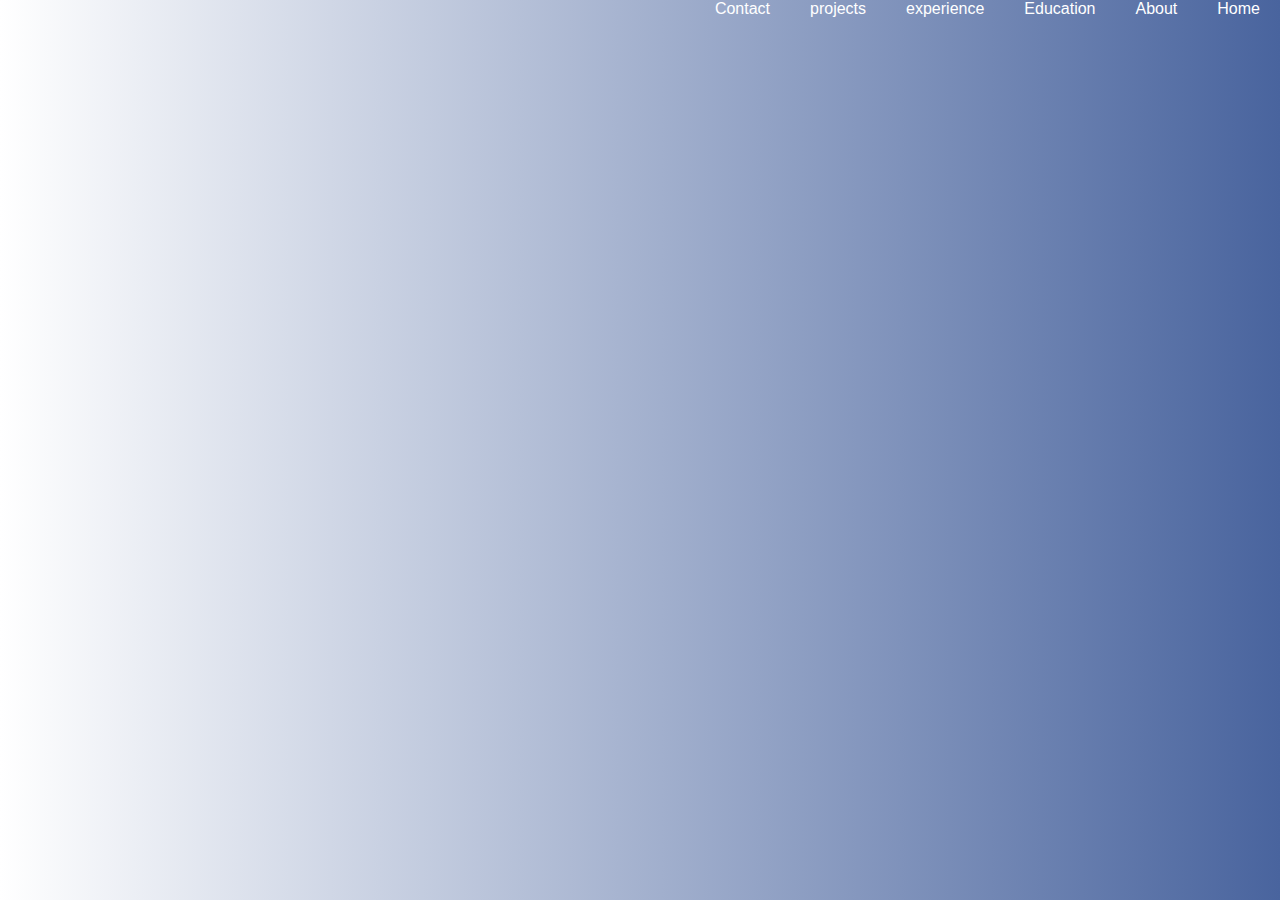
<file: about.html>
<!DOCTYPE html>
<html>
    <head>
        <title>about</title>
        <link rel="stylesheet" href="cv.css">
    </head>
    <body>
        <header>
        <div class="header">
          <a  href="home.html">Home</a>
         <a  href="about.html">About</a></li>
         <a class="active" href="education.html">Education</a></li>
          <a class="active" href="exp.html">experience</a></li>
          <a class="active" href="proj.html">projects</a></li>
         <a class="active" href="contact.html">Contact </a></li>
        </div>
        </header>

<body>

</body>
















</html>
</file>
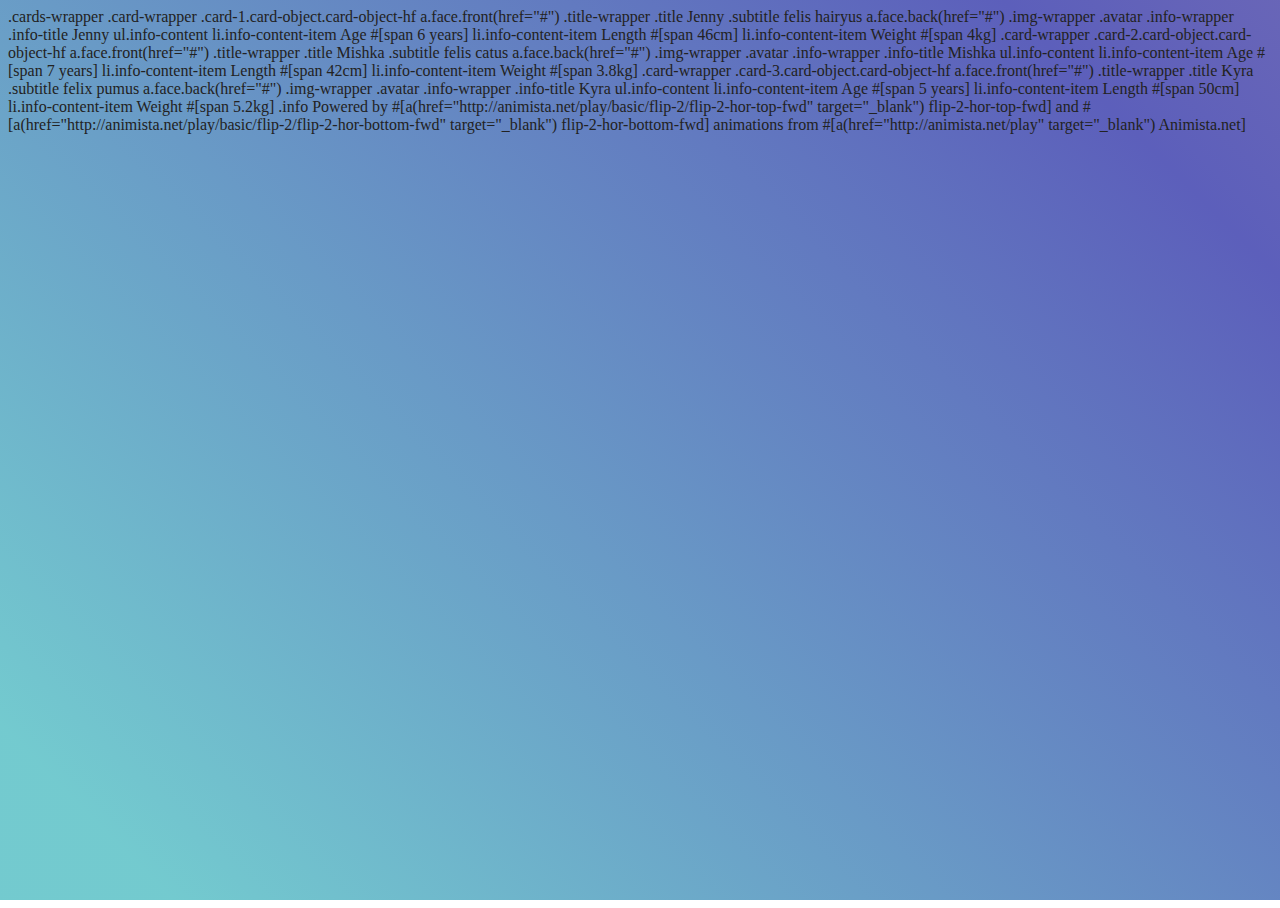
<file: Untitled-1.html>
<!DOCTYPE html>
<html>
    <head>
        <title> llll </title>

        <style>
            @import url('https://fonts.googleapis.com/css?family=Archivo+Black');

body {
  font: "Helvetica Neue", Helvetica, Arial, sans-serif; 
  background-color: #cfcfcf;
  background: linear-gradient(45deg, rgba(22, 167, 175, 0.6) 5%, rgba(23, 27, 158, 0.7) 55%, rgba(68, 9, 82, 0.5) 100%) no-repeat;
  background-size: 200%;
  color: #222;
}

html,
body {
  height: 100%;
}

.cards-wrapper {
  position: relative;
  height: 100%;
  list-style: none;
  margin: 0;
  padding: 0 5%;
  display: flex;
  justify-content: center;
  align-items: center;
}

.card-wrapper {
  display: block;
  float: left;
  position: relative;
  margin: 0;
  width: 28%;
  height: 0;
  padding: 0 0 28%;
  perspective: 700px;
}

.card-object {
  @size: 88%;
  color: #FFF;
  display: block;
  float: left;
  position: absolute;
  top: (100% - @size)/2;
  left: (100% - @size)/2;
  width: @size;
  height: @size;
  transform-style: preserve-3d;
  
  &.card-1 {
    .front {
      background: #222 url(https://www.dropbox.com/s/8cc22nblu4y4vzi/jenny.jpeg?raw=1) 90% 35%;
      background-size: 115%;
    }
    
    .back {
      .img-wrapper {
        background: transparent url(https://www.dropbox.com/s/8cc22nblu4y4vzi/jenny.jpeg?raw=1) 70% 45%;
      background-size: 160%;
      }
      
      .avatar {
        background: transparent url(https://www.dropbox.com/s/8cc22nblu4y4vzi/jenny.jpeg?raw=1) 40% 20%;
      background-size: 130% 130%;
      }
    }
  }
  
  &.card-2 {
    .front {
      background: #222 url(https://www.dropbox.com/s/8l8snk9wcyxbo24/miska.jpeg?raw=1) 50% 90% no-repeat;
      background-size: 105%;
    }
    
    .back {
      .img-wrapper {
        background: transparent url(https://www.dropbox.com/s/8l8snk9wcyxbo24/miska.jpeg?raw=1) 70% 50%;
      background-size: 140%;
      }
      
      .avatar {
        background: transparent url(https://www.dropbox.com/s/8l8snk9wcyxbo24/miska.jpeg?raw=1) 50% 50% no-repeat;
      background-size: 140% 140%;
      }
    }
  }
  
  &.card-3 {
    .front {
      background: #222 url(https://www.dropbox.com/s/l9knvp7vgci3p9c/kira.jpg?raw=1) 80% 100% no-repeat;
      background-size: 108%;
    }
    
    .back {
      .img-wrapper {
        background: transparent url(https://www.dropbox.com/s/l9knvp7vgci3p9c/kira.jpg?raw=1) 90% 40% no-repeat;
      background-size: 115%;
      }
      
      .avatar {
        background: #fff url(https://www.dropbox.com/s/l9knvp7vgci3p9c/kira.jpg?raw=1) 0 50% no-repeat;
      background-size: 120% 120%;
      }
    }
  }
  
  //flip-in animations
  &.flip-in {
    
    &.card-1,
    &.card-3 {
      // animation: flip-in-hor-1 0.8s cubic-bezier(0.680, -0.550, 0.265, 1.550) both;
      animation: flip-2-hor-top-fwd 0.8s cubic-bezier(0.680, -0.550, 0.265, 1.550) both;
    }
    
    &.card-2 {
      animation: flip-2-hor-bottom-fwd 0.8s cubic-bezier(0.680, -0.550, 0.265, 1.550) both;
    }
  }
  
  //flip-out animations
  &.flip-out {
    
    &.card-1,
    &.card-3 {
      // animation: flip-out-hor-1 0.8s cubic-bezier(0.680, -0.550, 0.265, 1.550) both;
      animation: flip-2-hor-top-fwd 0.8s cubic-bezier(0.680, -0.550, 0.265, 1.550) reverse both;
    }
    
    &.card-2 {
      animation: flip-2-hor-bottom-fwd 0.8s cubic-bezier(0.680, -0.550, 0.265, 1.550) reverse both;
    }
  }
}

.card-object-hf {
  .back {
    transform: rotateX(180deg);
  }
}

.face {
  color: #fff;
  text-decoration: none;
  display: flex;
  justify-content: center;
  align-items: flex-end;
  flex-wrap: wrap;
  position: absolute;
  width: 100%;
  height: 100%;
  backface-visibility: hidden;

  &.front {
    z-index: 20;
    overflow: hidden;
    background-repeat: no-repeat;
    background-position: 50% 50%;
    
     &::before {
      position: absolute;
      top: -1px;
      right: -1px;
      bottom: -1px;
      left: -1px;
      content: "";
       background: linear-gradient(45deg, rgba(0, 0, 0, 0.95) 0%, rgba(0, 0, 0, 0.5) 40%, rgba(0, 0, 0, 0.1) 100%) no-repeat;
       opacity: .7;
       z-index: 20;
       transition: opacity .2s ease;
    }
    
    &::after {
      @padd: 7%;
      position: absolute;
      top: @padd;
      right: @padd;
      bottom: @padd;
      left: @padd;
      border: 1px solid rgba(255, 255, 255, 0.35);
      z-index: 100;
      content: "";
    }
    
    .title-wrapper {
      position: absolute;
      bottom: 3%;
      left:  25%;
      right: 25%;
      overflow: hidden;
      display: flex;
      justify-content: center;
      align-items: center;
      text-align: center;
      flex-wrap: wrap;
      z-index: 100;
      transform: translateY(0);
      transition: transform .28s ease;
    
      .title {
        position: relative;
        font-family: 'Archivo Black', sans-serif;
        width: 100%;
        text-transform: uppercase;
        font-size: 2vw;
        line-height: 1;
        opacity: .8;
        transition: opacity .2s ease;

        &::after {
          display: block;
          margin: 7% auto 8% auto;
          width: 100%;
          height: 1px;
          content: "";
          background-color: #fff;
          opacity: .5;
          // opacity: 0;
          transform: scale(0);
          transition: transform .15s;
        }
      }

      .subtitle {
        font-size: .9vw;
        line-height: 1;
        letter-spacing: 1px;
        text-transform: uppercase;
        opacity: 0;
        transition: opacity .15s;
      }
    }
    
    &:hover {
      
      &::before {
        opacity: .9;
      }
      
      .title-wrapper {
        transform: translateY(-50%);
        
        .title {
          opacity: 1;
          
          &::after {
            transform: scale(1);
            opacity: .5;
            transition-delay: .15s;
            transition-duration: .2s;
          }
        }
        
        .subtitle {
          opacity: .7;
          transition-delay: .2s;
          transition-duration: .2s;
        }
      }
    }
  }

  &.back {
    color: #222;
    background: #fff;
    z-index: 10;
  }
}

.info-container {
  @borderPadding: 6%;
  
  position: absolute;
  display: flex;
  justify-content: center;
  flex-wrap: wrap;
  align-items: flex-start;
  top: @borderPadding;
  right: @borderPadding;
  bottom: @borderPadding;
  left: @borderPadding;
  padding: 0;
}

  @imgWrapperH: 38%;
  @imgWrapperPadd: 32%;
  @imgH: 100% - @imgWrapperPadd;
  @imgW: @imgWrapperH - (@imgWrapperH * (@imgWrapperPadd/100));
  @imgMarginT: @imgWrapperH;
.img-wrapper {
  
  position: absolute;
  top: 0;
  left: 0;
  width: 100%;
  height: @imgWrapperH;
  z-index: 10;
  
  &::after {
    content: "";
    display: block;
    position: absolute;
    top: 0;
    right: 0;
    bottom: 0;
    left: 0;
    background: rgba(14, 6, 70, 0.6);
    // background: linear-gradient(45deg, rgba(217,89,229,0.7) 0%,rgba(41,203,209,0.8) 48%,rgba(41,203,209,0.8) 53%,rgba(17,40,89,0.9) 100%);
    opacity: .7;
  }
}

.avatar {
  position: absolute;
  left: 50%;
  height: @imgH;
  width: @imgW;
  display: block;
  border-radius: 50%;
  margin-top: @imgWrapperH - (@imgW/2);
  margin-left: -(@imgW/2);
  background-color: #fff;
  border: 3px solid #FFF;
  z-index: 20;
}

.info-wrapper {
  @padding: 15%;
  display: flex;
  justify-content: center;
  align-items: center;
  flex-wrap: wrap;
  position: absolute;
  top: @imgWrapperH + @imgW/2;
  left: 0;
  right: 0;
  bottom: 0;
  padding: 4% @padding @padding;
}

.info-title {
  font-size: 1.5vw;
  font-family: 'Archivo Black', sans-serif;
  text-align: left;
  padding: 0;
  margin: 0;
  text-align: center;
  display: block;
  width: 100%;
}

.info-content {
  display: flex;
  justify-content: space-between;
  align-items: center;
  width: 100%;
  padding: 8% 0 0;
  margin: 8% 0 0;
  border-top: 1px solid #e0e0e0;
}

.info-content-item {
  color: #222;
  font-size: .75vw;
  line-height: 1;
  text-align: center;
  display: inline-block;
  padding: 0;
  margin: 0;
  text-transform: uppercase;
  color: #aaa;
  
  span {
    display: block;
    font-weight: bold;    
    font-size: 1.1vw;
    margin-top: 7px;
    text-transform: none;
    color: #222;
  }
}

.info {
  position: absolute;
  bottom: 30px;
  left: 5%;
  right: 5%;
  font-size: 1em;
  text-align: center;
  
  a {
    color: #8c0f8c;
    text-decoration: none;
    
    &:hover {
      text-decoration: underline;
    }
  }
}

/* ----------------------------------------------
 * Generated by Animista on 2017-21-5 2:48:23
 * w: http://animista.net, t: @cssanimista
 * ---------------------------------------------- */

/**
 * ----------------------------------------
 * animation flip-2-hor-top-fwd
 * ----------------------------------------
 */
@keyframes flip-2-hor-top-fwd {
  0% {
    transform: translateY(0) translateZ(0) rotateX(0);
    transform-origin: 50% 0%;
  }
  100% {
    transform: translateY(-100%) translateZ(100px) rotateX(-180deg);
    transform-origin: 50% 100%;
  }
}

/**
 * ----------------------------------------
 * animation flip-2-hor-bottom-fwd
 * ----------------------------------------
 */
@keyframes flip-2-hor-bottom-fwd {
  0% {
    transform: translateY(0) translateZ(0) rotateX(0);
    transform-origin: 50% 100%;
  }
  100% {
    transform: translateY(100%) translateZ(100px) rotateX(180deg);
    transform-origin: 50% 0%;
  }
}
            </style>
    </head>
    <body>
        .cards-wrapper
  
        .card-wrapper
          .card-1.card-object.card-object-hf
            a.face.front(href="#")
              .title-wrapper
                .title Jenny
                .subtitle felis hairyus
            a.face.back(href="#")
              .img-wrapper
                .avatar
              .info-wrapper
                .info-title Jenny
                ul.info-content
                  li.info-content-item Age #[span 6 years]
                  li.info-content-item Length #[span 46cm]
                  li.info-content-item Weight #[span 4kg]
            
        .card-wrapper
          .card-2.card-object.card-object-hf
            a.face.front(href="#")
              .title-wrapper
                .title Mishka
                .subtitle felis catus
            a.face.back(href="#")
              .img-wrapper
                .avatar
              .info-wrapper
                .info-title Mishka
                ul.info-content
                  li.info-content-item Age #[span 7 years]
                  li.info-content-item Length #[span 42cm]
                  li.info-content-item Weight #[span 3.8kg]
        
        .card-wrapper
          .card-3.card-object.card-object-hf
            a.face.front(href="#")
              .title-wrapper
                .title Kyra
                .subtitle felix pumus
            a.face.back(href="#")
              .img-wrapper
                .avatar
              .info-wrapper
                .info-title Kyra
                ul.info-content
                  li.info-content-item Age #[span 5 years]
                  li.info-content-item Length #[span 50cm]
                  li.info-content-item Weight #[span 5.2kg]
      
      .info Powered by #[a(href="http://animista.net/play/basic/flip-2/flip-2-hor-top-fwd" target="_blank") flip-2-hor-top-fwd] and #[a(href="http://animista.net/play/basic/flip-2/flip-2-hor-bottom-fwd" target="_blank") flip-2-hor-bottom-fwd] animations from #[a(href="http://animista.net/play" target="_blank") Animista.net]

    </body>
</html>
</file>
<file: cv.css>
*{
    padding: 0;
    margin: 0;
}

body{
    background-image: linear-gradient(to Right,rgb(255, 255, 255) ,rgb(73, 100, 158));

   }


 
.ph{
width:auto;
float: left;
height:auto;
border:2px  solid #ffffff;
margin-top: 40px;
margin-bottom: 100px;
margin-right: 10px;
margin-left: 10px;
}
       




header{
flex-basis: 50px;


-ms-flex-preferred-size: 50px;

/*center align of links*/
display: flex;
align-items:last baseline; /*vertical*/
justify-content: right; /*or space-between*/
/*ie10*/
display: -ms-flexbox;
-ms-flex-align: center; /*vertical*/
-ms-flex-line-pack: distribute; /*or justify*/

    position: sticky; top: 0;
}






header{
    position:sticky;
}








#header{
    overflow: hidden;
    margin-top: 0;
    margin-left: 150px;
    width: 100%;
    
    
    }
    
    
    .header a {
    position:sticky;
    display: inline-block;
    color: white;
    text-align:left;
    padding-inline: 20px;  
    text-decoration: none;
    font-family:'Lucida Sans', 'Lucida Sans Regular', 'Lucida Grande', 'Lucida Sans Unicode', Geneva, Verdana, sans-serif;
    float: right;
    }



.main{
flex: 1;
position:sticky;
-ms-flex: auto; /*needs both shrink and grow*/

}






#name * {
margin-top: 10%;
justify-content: right;
}

#name h1 {
font-size: 48px;
margin-left: 20%;
padding: 0;
line-height: 1;
font-weight: 700;
font-family: "Poppins", sans-serif;
animation:alternate-reverse;

}

#name h1 a,
#name h1 a:hover {
    margin-left: 5%;
color: #fff;
line-height: 1;
text-decoration:none;
display: inline-block;
font-family: Georgia, 'Times New Roman', Times, serif;
font-size: 80;
}

#name h2 {
font-size: 24px;
margin-top: 20px;
color: rgba(255, 255, 255, 0.8);
margin-left: 33%;
}

#name h2 span {
color: #fff;
border-bottom: 2px solid #4834a8;
padding-bottom: 6px;

}










.footer {
    align-items: center;
    justify-content: center;
    text-align: center;
  position:relative;
  overflow:hidden;
  padding-bottom: 0;
  bottom:0px;
  left:0;
  width:100%;
  font-size: 10px;
  background-color: white;
  margin-bottom: 0px;
  
  }


h5{
    color: #ffffff;
    font-style: normal;
    font-weight: 300;
    font-size: large;
    margin-top: 22%;
}

.Contact * {
color: #ffffff;
text-align: center;
    
}

.Contact h1 ::first-letter{
    font-size: 4rem;
    font-weight: bold;
    color: rgb(26, 14, 133);

}


  
 

.info{
    margin-top:22% ;
    float: left;
    display: inline;
    margin-left: 20px;


}

img.info{
    height: 30px;
    width: auto;
    
}

.info h3,h2{
    color: #4834a8;
    margin-left: 20%;
}


.infocont h2{
    color: #0f0064;
    margin-right: 40%;
    justify-content: center;
    text-align: center;
    font-size: 90px;
}


.container{
    margin-top: 30%;
}








.u1,.u2,.u3,.u4{
    display: flex;
text-decoration: none;
    align-items: center;
    justify-content: start;
    width: 300px;
    flex-direction: column;


   
}




   

a{
    text-decoration: none;
}

.user{
    border-radius: 32px;
    width: 70px;
}



.sent{
    font-size: 20px;
padding: 0;
line-height: 1;
margin-left: 60%;
font-family:'Lucida Sans', 'Lucida Sans Regular', 'Lucida Grande', 'Lucida Sans Unicode', Geneva, Verdana, sans-serif;

}


span.p{
    display: inline-block;
    width: 100px;
    height: 100px;
    padding: 5px;
    border: 1px solid blue;
    }

    .cardqua{

        padding: 10px;
    }


/* qu */

.QUALIFICATIONS{
    align-content: center; 
    margin-left: 500px;
}
   #resume,.proj,.contme{

    justify-content: center;
margin-top: 5%;
   }
   #resume h1{
    color: #fff;
    border: auto solid white;
   }
   #resume h1::first-letter{
    font-size: 4rem;
  font-weight: bold;
  color: rgb(26, 14, 133);
   }
   #exp{
    justify-content: center;

   }

   #exp h1::first-letter{
    font-size: 4rem;
  font-weight: bold;
  color: rgb(26, 14, 133);
   }

   #exp h1{
    color: #fff;
    border: auto solid white;
   }
   #proj{
    font-size: x-large;
    justify-content: center;

   }
   #proj h1{
    color: #fff;
    border: auto solid white;
   }
   #proj h1::first-letter{
    font-size: 4rem;
  font-weight: bold;
  color: rgb(26, 14, 133);
   }


 

#contme h1{
 color: #fff;
 border: auto solid white;
}
#contme h1::first-letter{
 font-size: 4rem;
font-weight: bold;
color: rgb(26, 14, 133);
}

   
p {
    text-shadow: 0 0 7px rgba(255,255,255,.3), 0 0 3px rgba(255,255,255,.3);
  }
  .container {
    color: #e5e5e5;
    font-size: 2.26rem;
    text-transform: uppercase;
    height: 100vh;
    display: flex;
    align-items: center;
    justify-content: center;
    margin-top: 0px;
    padding-top: 0;
  }
  
  .animation {
    height:50px;
    overflow:hidden;
    margin-left: 1rem;
  }
  
  .animation > div > div {
    padding: 0.25rem 0.75rem;
    height:2.81rem;
    margin-bottom: 2.81rem;
    display:inline-block;
  }
  
  .animation div:first-child {
    animation: text-animation 8s infinite;
  }
  
  .first div {
    background-color:#20a7d8;
  }
  .second div {
    background-color:#CD921E;
  }
  .third div {
    background-color:#c10528;
  }
  
  @keyframes text-animation {
    0% {margin-top: 0;}
    10% {margin-top: 0;}
    20% {margin-top: -5.62rem;}
    30% {margin-top: -5.62rem;}
    40% {margin-top: -11.24rem;}
    60% {margin-top: -11.24rem;}
    70% {margin-top: -5.62rem;}
    80% {margin-top: -5.62rem;}
    90% {margin-top: 0;}
    100% {margin-top: 0;}
  }
</file>
